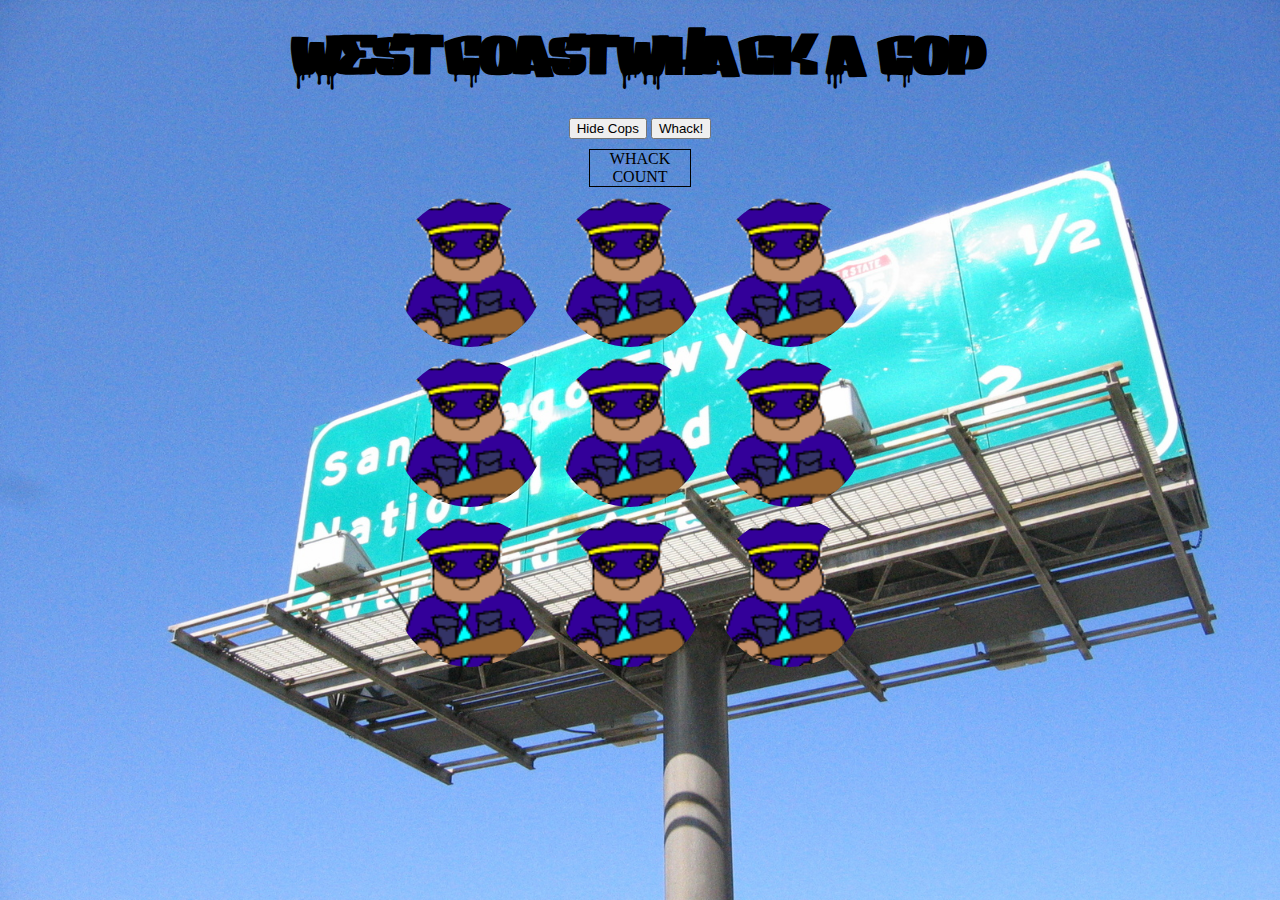
<file: index.html>
<!DOCTYPE html>
<html>
<head>
  <link rel="stylesheet" type="text/css" href="./style.css">
  <script type="text/javascript" src="./jquery-2.1.1.min.js"></script>
  <script type="text/javascript" src="./app.js"></script>
  

  <title>Hip Hop Whack A Cop</title>
</head>

<body>

  <h1>West Coast Whack A Cop</h1>

  <button id="new_game">Hide Cops</button>
  <button id="play">Whack!</button>
  <div id="score" class="boxed">WHACK COUNT</div>

  <div class="grid">
    <ul class="rowOne">
      <li id="mole_one" type="button" class="mole"></li>
      <li id="mole_two" type="button" class="mole"></li>
      <li id="mole_three" type="button" class="mole"></li>
    </ul>

    <ul class="rowTwo">
      <li id="mole_four" type="button" class="mole"></li>
      <li id="mole_five" type="button" class="mole"></li>
      <li id="mole_six" type="button" class="mole"></li>
    </ul>

    <ul class="rowThree">
      <li id="mole_seven" type="button" class="mole"></li>
      <li id="mole_eight" type="button" class="mole"></li>
      <li id="mole_nine" type="button" class="mole"></li>
    </ul>
  </div>


</body>
</html>
</file>
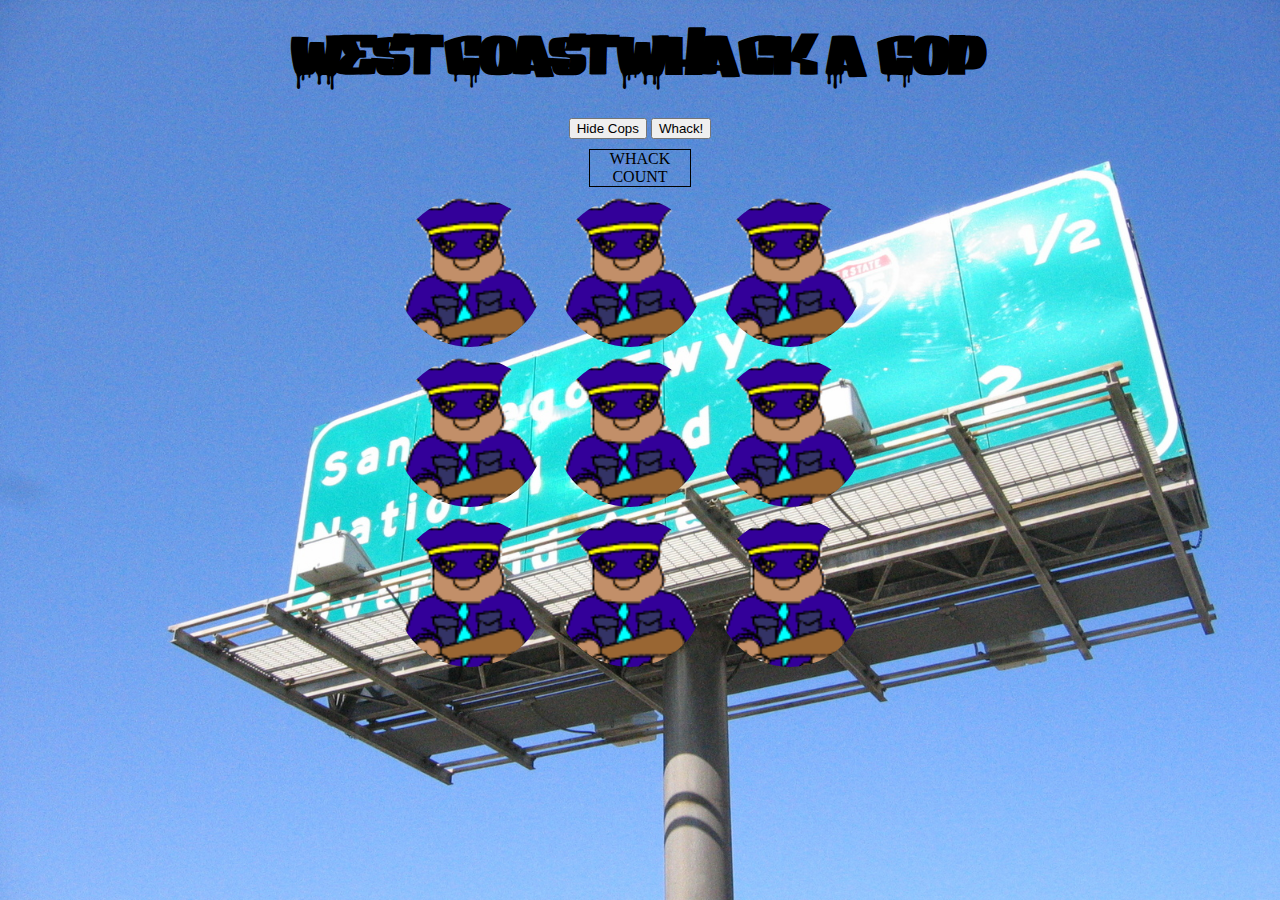
<file: home.html>
<!DOCTYPE html>
<html>
<head>
  <link rel="stylesheet" type="text/css" href="./style.css">
  <script type="text/javascript" src="./jquery-2.1.1.min.js"></script>
  <script type="text/javascript" src="./app.js"></script>
  <title>Hip Hop Whack A Cop</title>
</head>

<body>

  <h1>West Coast Whack A Cop</h1>

  <button id="new_game">Hide Cops</button>
  <button id="play">Whack!</button>
  <div id="score" class="boxed">WHACK COUNT</div>

  <div class="grid">
    <ul class="rowOne">
      <li id="mole_one" type="button" class="mole"></li>
      <li id="mole_two" type="button" class="mole"></li>
      <li id="mole_three" type="button" class="mole"></li>
    </ul>

    <ul class="rowTwo">
      <li id="mole_four" type="button" class="mole"></li>
      <li id="mole_five" type="button" class="mole"></li>
      <li id="mole_six" type="button" class="mole"></li>
    </ul>

    <ul class="rowThree">
      <li id="mole_seven" type="button" class="mole"></li>
      <li id="mole_eight" type="button" class="mole"></li>
      <li id="mole_nine" type="button" class="mole"></li>
    </ul>
  </div>


</body>
</html>
</file>
<file: style.css>
@font-face {
  font-family: 'gang_bang_crimeregular';
  src: url('fonts/gang-bang-crime-webfont.eot');
  src: url('fonts/gang-bang-crime-webfont.eot?#iefix') format('embedded-opentype'),
  url('fonts/gang-bang-crime-webfont.woff2') format('woff2'),
  url('fonts/gang-bang-crime-webfont.woff') format('woff'),
  url('fonts/gang-bang-crime-webfont.ttf') format('truetype'),
  url('fonts/gang-bang-crime-webfont.svg#gang_bang_crimeregular') format('svg');
  font-weight: normal;
  font-style: normal;
}

h1 {
  text-align: center;
  font-family: 'gang_bang_crimeregular';
  font-size: 40px;
}

body {
  text-align: center;
  background-image: url(freeway-sign-1444662-1600x1200.jpg);
  background-size: 100%;

}

.boxed {
  margin: 0 auto;
  margin-top: 10px;
  margin-bottom: 10px;
  width: 100px;
  border: 1px solid black;
  text-align: center;

}

.grid {
  position: relative;
  width: 490px;
  margin: 0 auto;
  text-align: center;
}

#result div {
  width: 100px;
  border: 5px solid navy;

}

ul {
  
  padding: 0;
  margin: 0;
  position: relative;
  width: 490px;
  height: 0px;
}

li {

  display: inline-block;
  width: 150px;
  height: 150px;
  background-image: url(politie059.gif);
  background-size: 100%;
  border-radius: 80px;

}

li:hover {
  cursor: url(snoop.png), auto;
  
}

#mole_one {
  position: absolute;
  top:0px; left:0px;
}

#mole_two {
  position: absolute;
  top:0px; left:160px;
}

#mole_three {
  position: absolute;
  top:0px; left:320px;
}

#mole_four {
  position: absolute;
  top:160px; left:0px;
}
#mole_five {
  position: absolute;
  top:160px; left: 160px;
}
#mole_six {
  position: absolute;
  top:160px; left: 320px;
}

#mole_seven {
  position: absolute;
  top:320px; left:0px;
}

#mole_eight {
  position: absolute;
  top:320px; left:160px;
}

#mole_nine {
  position: absolute;
  top:320px; left:320px;
}

/* jquery.countdownTimer.css*/

/*s*/
</file>
